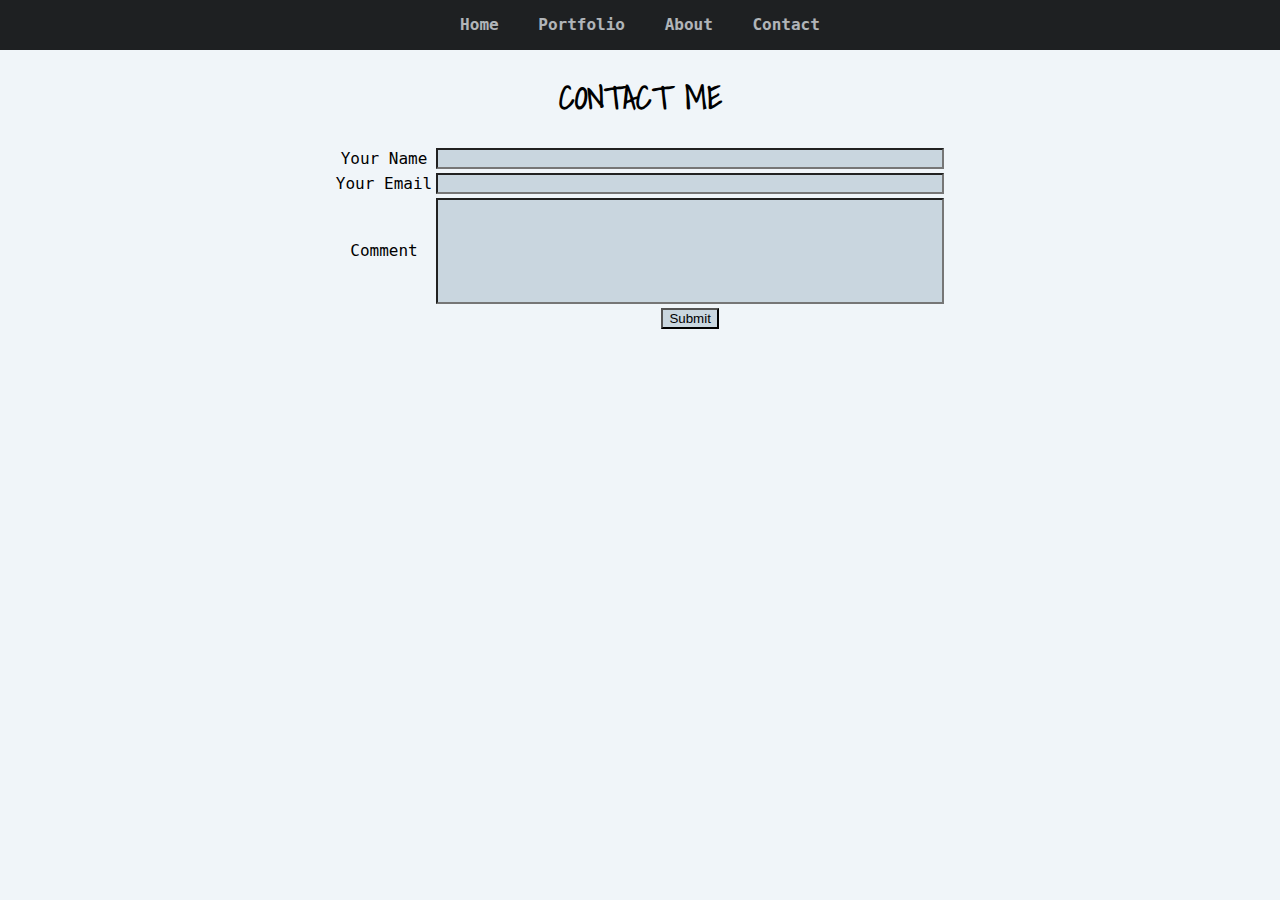
<file: contact.html>
<!DOCTYPE html>
<html lang="en" dir="ltr">

<head>
  <meta charset="utf-8">
  <title>ToTo</title>
 
  <link rel="stylesheet" href="CSS/styles.css">
  <link rel="icon" href="favicon_io/favicon.ico">
  <link href="https://fonts.googleapis.com/css?family=Shadows+Into+Light&display=swap" rel="stylesheet">
  <link rel="stylesheet" href="https://cdnjs.cloudflare.com/ajax/libs/font-awesome/4.7.0/css/font-awesome.min.css">
</head>
<body>
    <div class="header">
        <div class="header-link" >
        <a class="header-link" href="index.html">Home</a>
        <a class="header-link" href="portfolio.html">Portfolio</a>
        <a class="header-link" href="index.html">About</a>
        <a class="header-link" href="contact.html">Contact</a>
      </div>
      </div>
<h1>CONTACT ME</h1>
<table>
<tr>
    <td>     <label  for="name">Your Name</label></td>
    <td> <input class="namebox" type="text" ></td>
</tr>
<tr>
    <td>     <label  for="name">Your Email</label></td>
    <td> <input class="namebox" type="text" ></td>
</tr>
<tr>
    <td>     <label  for="name">Comment</label></td>
    <td> <input class="comment" type="text" ></td>
</tr>
<tr>
    <td>     <label  for="name"></label></td>
    <td> <input class="submit" type="submit" ></td>
</tr>


</table>
    
</body>

</html>
</file>
<file: CSS/styles.css>
body {
  margin: 0;
  background-color: #f0f5f9;
  text-align: center;
  font-family: 'Courier Prime', monospace;
}

h1 {
  font-family: 'Shadows Into Light', cursive;
}
h2 {
  padding-top:25px;
}
hr {
  border: 0;
  border-top: 5px;
  width: 10%;
  border-style: dotted;
}
p {
  font-size: 18px;
}
.topHr {
  margin-top: 50px;
}
.contact-me {
  margin-top: 20px;
}
.footerElements {
  margin: auto;
}
.footer {
  margin-top: 50px;
 font-family: courier;
 background-color: #1e2022;
 color: #f0f5f9;
 height: 75px;
 
}
.fa-linkedin {
  color: #f0f5f9;
  background:#007bb5;
}
.fa-facebook {
  background: #3B5998;
  color: #f0f5f9;
}
.fa {
  padding: 10px;
  font-size: 15px;
  width: 25px;
  text-decoration: none;
  margin: 25px 2px;
  margin-bottom: -25px;

}

.fa:hover {
    opacity: 0.7;
}
.btn {
    color: #f0f5f9;
  }

.body {
  background-color: #c9d6df;
  position: relative;
  bottom: 21.44px;
}

.header {
  background-color: #1e2022;
  color: #c9d6df;
  height: 50px;
}

.header-link {
  color: #f0f5f9;
  text-decoration: none;
  padding: 15px;
}
.header-link:hover {
  opacity: 0.7;
  font-weight: bold;
}
.arc {
  font-style: italic;
}

.pro {
  text-decoration: underline;
}

.sf {
  position: relative;
  top: 93.5px;
  
}

.cloud {
  position: absolute;
  display: inline-block;
  bottom: 400px;
  left:15%;
}

.cloud2 {
  position: absolute;
  display: inline-block;
  bottom: 500px;
  right: 15%;
}

.myname {
  position: relative;
  top: 50px;
  font-size: 75px;
  margin-top: 21.44px;
}

.myjob {
  position: relative;
  top: 50px;
  font-size: 20px;
}

.profile2 {
  border-radius: 50%;
  width: 200px;
  height: 200px;
  display: inline-block;
  position: relative;
  margin-top: 50px;
}



.home {
  border-radius: 50%;
  width: 100px;
  height: 100px;
 
}
.code {
  border-radius: 50%;
  width:100px;
  height:100px;
  padding-top: 25px;
}
.sketch {
  position:relative;
  display: inline-block;
  width:120px;
}
.heart {
  position:relative;
  display: inline-block;
  width:120px;
}
.askills {

padding-top: 25px;
}
.in {
  margin-top: 125px;
  font-family: 'Shadows Into Light', cursive;
  font-weight: bolder;
}
.colorskills {
  background-color: #f0f5f9;
  margin: 50px 0 50px 0;
}
.skills {

  margin: 0 200px 0 200px;
  background-color: #c9d6df;
  height: 850px;
 
}
.toto {
  text-decoration: none;
  color: #f0f5f9;
}
.namebox {
  background-color:#c9d6df ;
  width: 500px;
 
}
.contact-position {
  margin-top: 50px;
}
.comment {
  background-color: #c9d6df;
  width: 500px;
  height: 100px;
 
}
table {
  margin-left: auto;
  margin-right: auto;
}
.submit {
  background-color: #c9d6df;
 
}
.submit:hover {
  font-weight: bold;
}
.submit :focus {
  border-style: solid;
}
.container {
  margin-top: 100px;
  
}
.row-2 {
  margin-top: 50px;
}
.photo-1 {
  width: 350px;
  height: 150px;
}
.photo-2 {
  text-align: center;
margin-top: 50px;
color: #1e2022;
}
  .photo-2:hover {
    transform: rotate(30deg);
    color: #1e2022;
  }
  
  .photo-3 {
    width: 350px;
    height: 150px;
  }
  .portfolio {
    font-weight: 600;
    font-size: 2em;
    margin-top: 21.44px;
  }
  h3 {
    font-weight: 600;
  }
</file>
